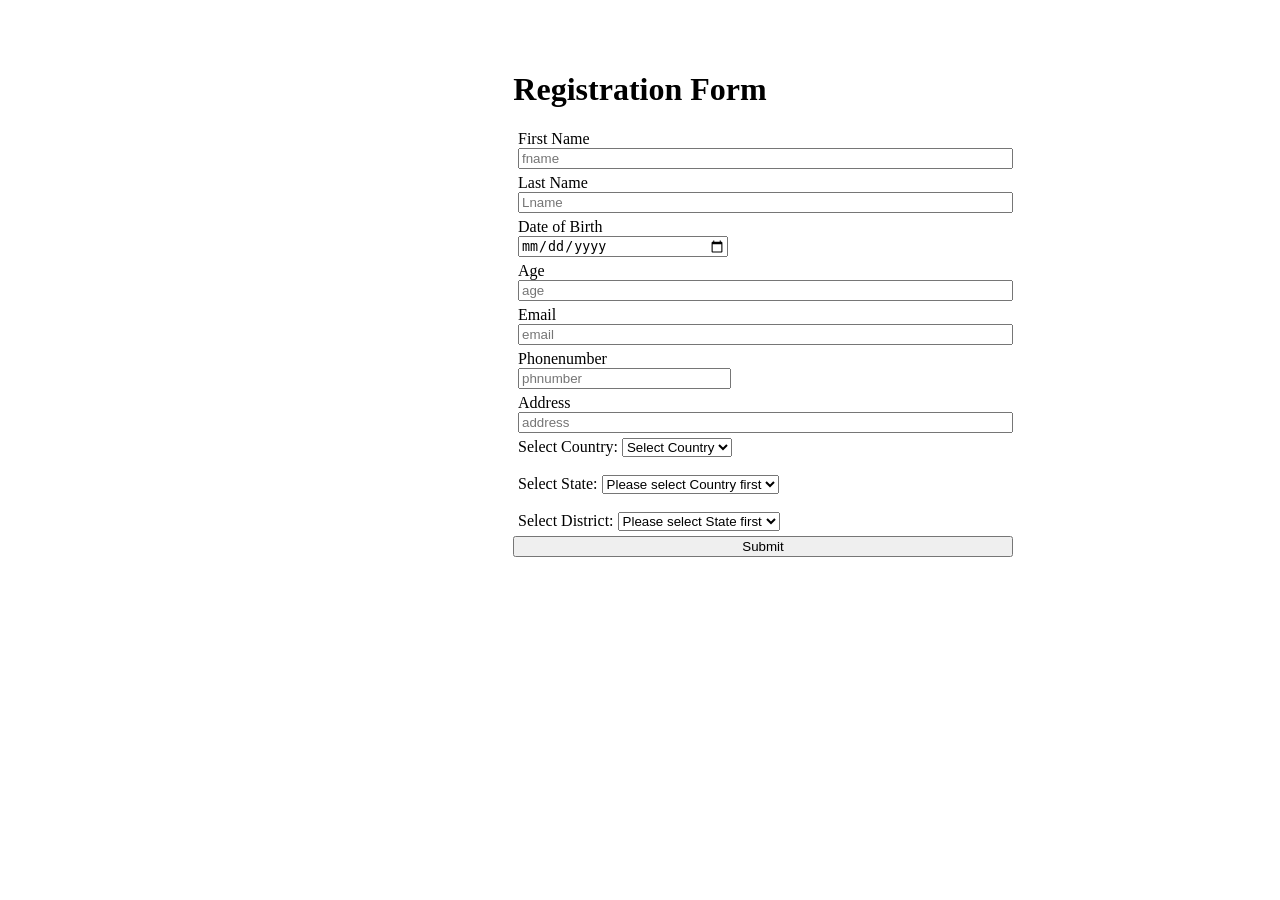
<file: regform.html>
<html> 
<head> 

<script>
var stateObject = {
    "INDIA": {
        "Telangana": ["Hyderabad", "warangal"],
        "Andhrapradesh": ["guntur", "vijaywada"]
    },
    "USA": {
        "new jersey": ["jersey city", "newark"],
        "kansas": ["kansas", "rockville"]
    }
}
window.onload = function () {
    var countySel = document.getElementById("countySel"),
        stateSel = document.getElementById("stateSel"),
        districtSel = document.getElementById("districtSel");
    for (var country in stateObject) {
        countySel.options[countySel.options.length] = new Option(country, country);
    }
    countySel.onchange = function () {
        stateSel.length = 1; // remove all options bar first
        districtSel.length = 1; // remove all options bar first
        if (this.selectedIndex < 1) return; // done   
        for (var state in stateObject[this.value]) {
            stateSel.options[stateSel.options.length] = new Option(state, state);
        }
    }
    countySel.onchange(); // reset in case page is reloaded
    stateSel.onchange = function () {
        districtSel.length = 1; // remove all options bar first
        if (this.selectedIndex < 1) return; // done   
        var district = stateObject[countySel.value][this.value];
        for (var i = 0; i < district.length; i++) {
            districtSel.options[districtSel.options.length] = new Option(district[i], district[i]);
        }
    }
}


  function validateEmail()
      {
         var emailID = document.getElementById("email");


         atpos = emailID.indexOf("@");
         dotpos = emailID.lastIndexOf(".");
         
         if (atpos < 1 || ( dotpos - atpos < 2 )) 
         {document.write("emailID");
            alert("Please enter correct email ID")
            document.myForm.EMail.focus() ;
            return false;
         }
         return( true );
      }
   

</script>

<style>

h1{

padding-top:5%;
}
   
div {

    border: 10px  grey; 
    float: left; 
    align-content: center; 
    align-items: center; 
padding-bottom:5px;
padding-left:5px;

} 
.container {
  width: 500px;
  clear: both;
}
.container input {
  width: 100%;
  clear: both;
}   


form { 
                                        
    margin-left: 500 ; 

    width: 600px; 
}</style>
</head> 

<body>
<h1 style="text-align:center" >Registration Form</h1>
<form align="Left" onsubmit="validateEmail()">
<div class="container">
<div>First Name<input type="text" size=65 name="FName" placeholder="fname" required></div><br>
<div>Last Name <input type="text" size=65 name="LName" placeholder="Lname" required></div><br>
<div> Date of Birth<input type="date" size=65 name="Dob" placeholder="dob" required  ></div><br><br>
<div>Age <input type="text" size=70 name="age" placeholder="age" required ></div><br>
<div>Email <input type="text" size=69 name="email" id="email" placeholder="email" required onkeyup="validateEmail()"  ></div><br>
<div>Phonenumber <input type="number" size=65 name="Pnumber" placeholder="phnumber" min="999999999" max="10000000000" required ></div><br>
<div>Address <input type="text" size=65 name="Address" placeholder="address" required ></div><br>
<div>Select Country: <select name="state" id="countySel" size="1">
        <option value="" selected="selected">Select Country</option>
    </select>
    <br>
    <br>
    Select State: <select name="countrya" id="stateSel" size="1">
        <option value="" selected="selected">Please select Country first</option>
    </select>
    <br>
    <br>
    Select District: <select name="district" id="districtSel" size="1">
        <option value="" selected="selected">Please select State first</option>
    </select><br> 
</div>
<input type="submit">
</div>

</form>
</body>
</file>
